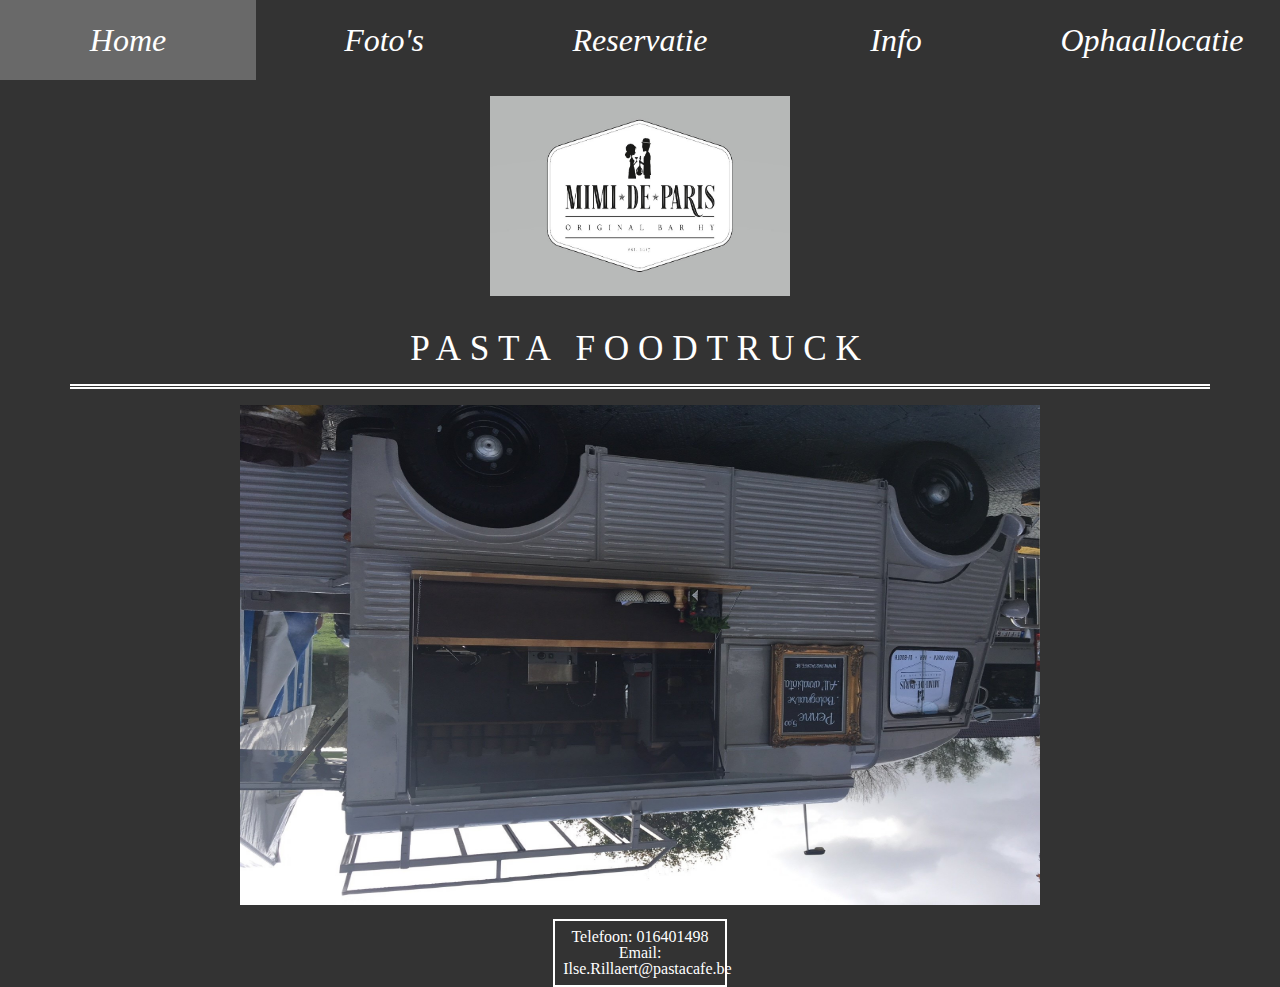
<file: index.html>
<!DOCTYPE html>
<html lang="nl">

<head>
    <meta charset="UTF-8">
    <title>index</title>
    <link rel="stylesheet" href="./css/css.css">
    <link rel="stylesheet" href="./css/reset.css">
    <meta name="viewport" content="width=device-width, initial-scale=1">
</head>

<body>
    <header>
        <nav id="cssmenu">
            <ul>
                <li><a class="active" href="index.html">Home</a></li>
                <li><a href="fotos.html">Foto's</a></li>
                <li><a href="reservatie.html">Reservatie</a></li>
                <li><a href="info.html">Info</a></li>
                <li><a href="ophaallocatie.html">Ophaallocatie</a></li>
            </ul>
        </nav>
    </header>
    <main id="indexmain">
        <figure>
            <img src="./fotos/logo-finished.jpg" alt="Logo" id="indexlogo" width="300" height="200">
        </figure>
        <h1 id="indexh1">Pasta foodtruck</h1>
        <figure>
            <img src="./fotos/rsz_zijaanzicht.jpg" alt="2 wagens + tent" id="indexwagen" width="800" height="500">
        </figure>
    </main>
    <footer id="footer">
        <p>Telefoon: 016401498</p>
        <p>Email: Ilse.Rillaert@pastacafe.be</p>
    </footer>
</body>

</html>
</file>
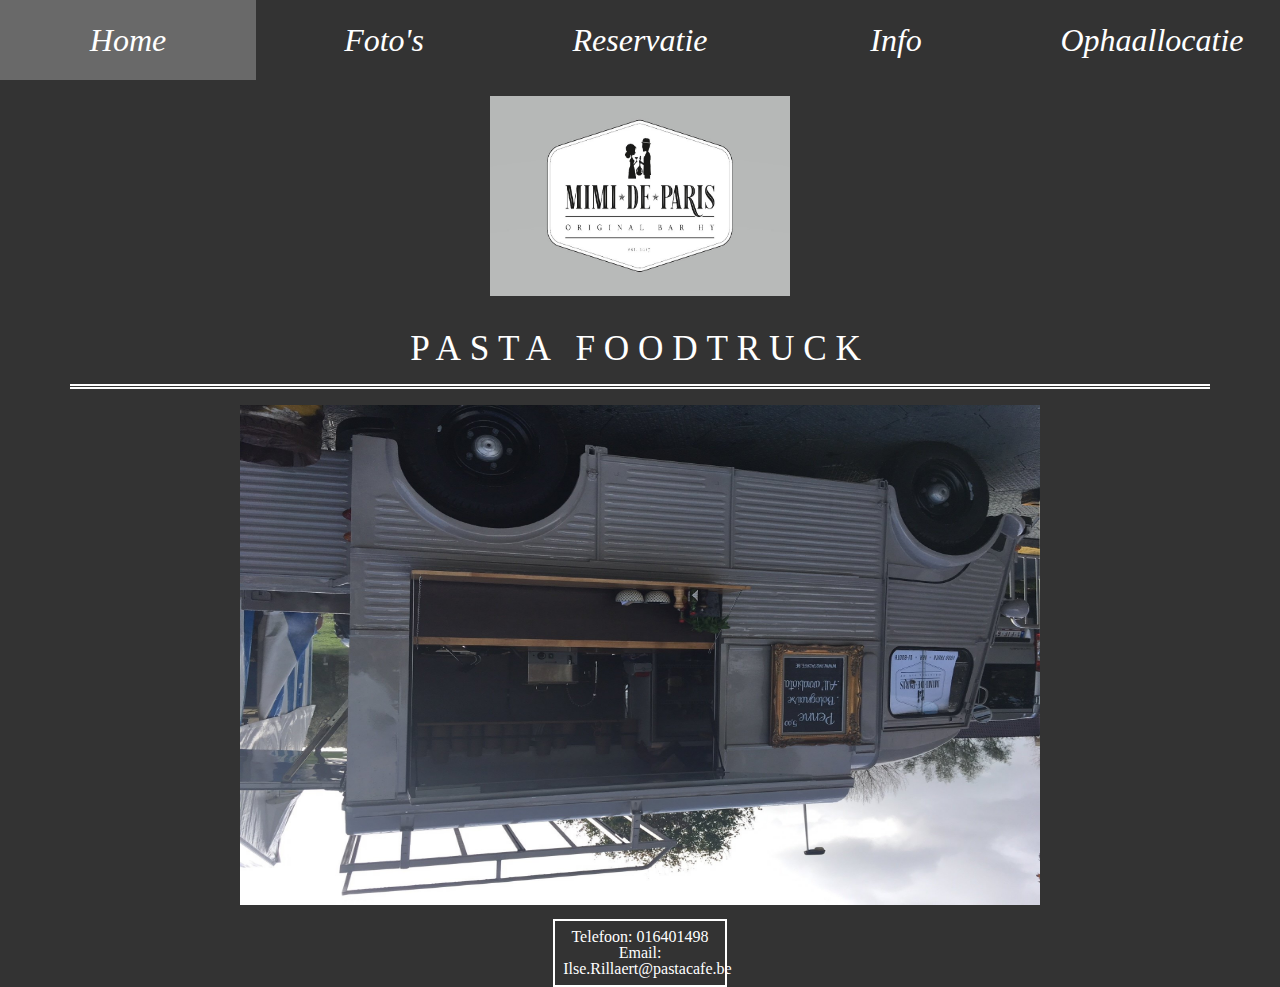
<file: html/index.html>
<!DOCTYPE html>
<html lang="nl">

<head>
    <meta charset="UTF-8">
    <title>index</title>
    <link rel="stylesheet" href="../css/css.css">
    <link rel="stylesheet" href="../css/reset.css">
    <meta name="viewport" content="width=device-width, initial-scale=1">
</head>

<body>
    <header>
        <nav id="cssmenu">
            <ul>
                <li><a class="active" href="index.html">Home</a></li>
                <li><a href="foto's.html">Foto's</a></li>
                <li><a href="reservatie.html">Reservatie</a></li>
                <li><a href="info.html">Info</a></li>
                <li><a href="ophaallocatie.html">Ophaallocatie</a></li>
            </ul>
        </nav>
    </header>
    <main id="indexmain">
        <figure>
            <img src="../foto's/logo-finished.jpg" alt="Logo" id="indexlogo" width="300" height="200">
        </figure>
        <h1 id="indexh1">Pasta foodtruck</h1>
        <figure>
            <img src="../foto's/rsz_zijaanzicht.jpg" alt="2 wagens + tent" id="indexwagen" width="800" height="500">
        </figure>
    </main>
    <footer id="footer">
        <p>Telefoon: 016401498</p>
        <p>Email: Ilse.Rillaert@pastacafe.be</p>
    </footer>
</body>

</html>
</file>
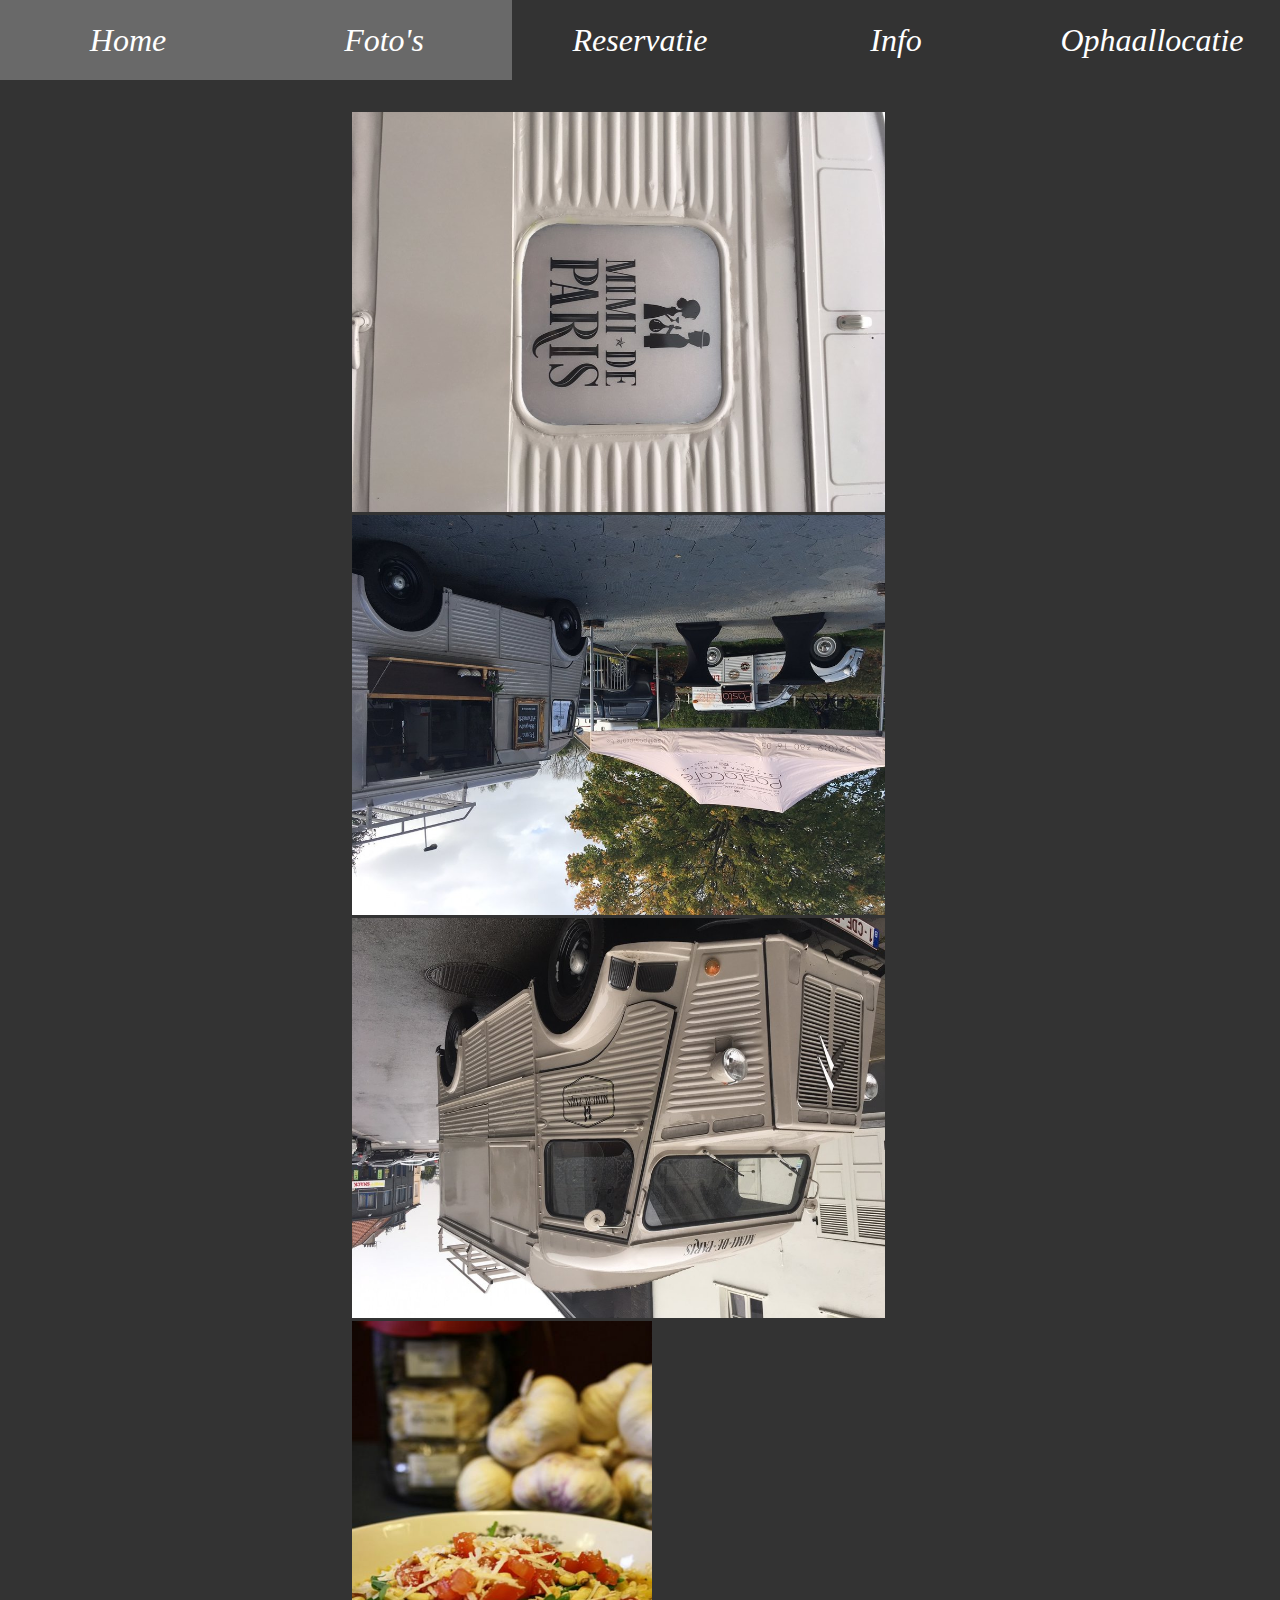
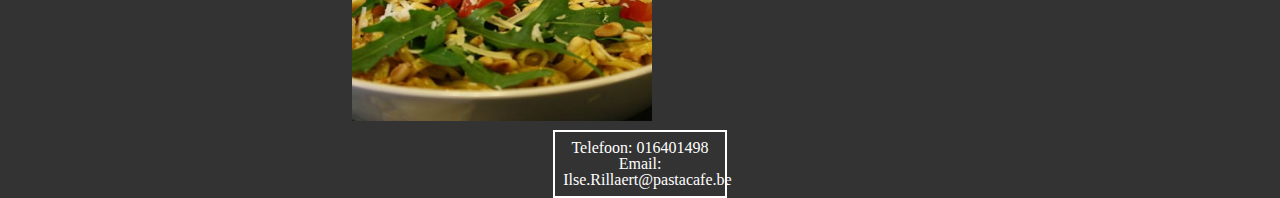
<file: fotos.html>
<!DOCTYPE html>
<html lang="nl">

<head>
    <meta charset="UTF-8">
    <title>index</title>
    <link rel="stylesheet" href="./css/css.css">
    <link rel="stylesheet" href="./css/reset.css">
    <meta name="viewport" content="width=device-width, initial-scale=1">
</head>

<body>
    <header>
        <nav id="cssmenu">
            <ul>
                <li><a href="index.html">Home</a></li>
                <li><a class="active" href="fotos.html">Foto's</a></li>
                <li><a href="reservatie.html">Reservatie</a></li>
                <li><a href="info.html">Info</a></li>
                <li><a href="ophaallocatie.html">Ophaallocatie</a></li>
            </ul>
        </nav>
    </header>
    <main id="fotosmain">

        <img class="foto" src="./fotos/rsz_logo_op_wagen.jpg" alt="logoOpWagen" id="foto'slogoopwagen" height="400">

        <img class="foto" src="./fotos/rsz_2wagens-tent.jpg" alt="2wagens-tent" id="foto's2wagens-tent" height="400">

        <img class="foto" src="./fotos/rsz_vooraanzicht.jpg" alt="vooraanzicht" id="vooraanzicht" height="400">

        <img class="foto" src="./fotos/pasta.jpg" alt="pasta" id="foto'ssasta" height="400" width="300">

    </main>
    <footer id="footer">
        <p>Telefoon: 016401498</p>
        <p>Email: Ilse.Rillaert@pastacafe.be</p>
    </footer>
</body>

</html>
</file>
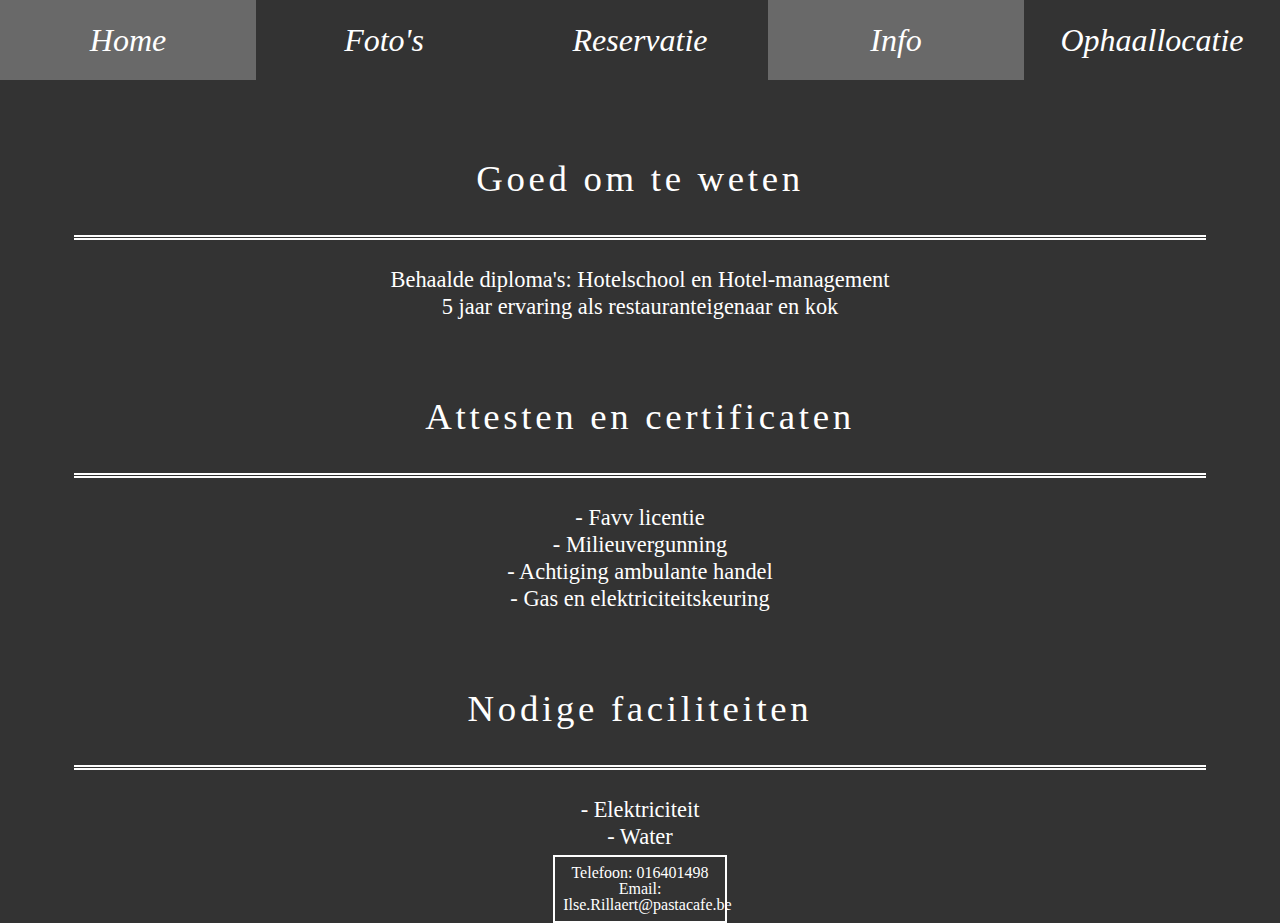
<file: info.html>
<!DOCTYPE html>
<html lang="nl">

<head>
    <meta charset="UTF-8">
    <title>index</title>
    <link rel="stylesheet" href="./css/css.css">
    <link rel="stylesheet" href="./css/reset.css">
    <meta name="viewport" content="width=device-width, initial-scale=1">
</head>

<body>
    <header>
        <nav id="cssmenu">
            <ul>
                <li><a href="index.html">Home</a></li>
                <li><a href="fotos.html">Foto's</a></li>
                <li><a href="reservatie.html">Reservatie</a></li>
                <li><a class="active" href="info.html">Info</a></li>
                <li><a href="ophaallocatie.html">Ophaallocatie</a></li>
            </ul>
        </nav>
    </header>
    <main id="infomain">
        <article>
            <section>
                <h2 class="infoh2">Goed om te weten</h2>
                <p class="infotekst">Behaalde diploma's: Hotelschool en Hotel-management</p>
                <p class="infotekst">5 jaar ervaring als restauranteigenaar en kok</p>
            </section>
            <section>
                <h2 class="infoh2">Attesten en certificaten</h2>
                <ul>
                    <li class="infolijsttekst">- Favv licentie</li>
                    <li class="infolijsttekst">- Milieuvergunning</li>
                    <li class="infolijsttekst">- Achtiging ambulante handel</li>
                    <li class="infolijsttekst">- Gas en elektriciteitskeuring</li>
                </ul>
            </section>
            <h2 class="infoh2">Nodige faciliteiten</h2>
            <p class="infotekst">- Elektriciteit</p>
            <p class="infotekst">- Water</p>
        </article>
    </main>
    <footer id="footer">
        <p>Telefoon: 016401498</p>
        <p>Email: Ilse.Rillaert@pastacafe.be</p>
    </footer>
</body>

</html>
</file>
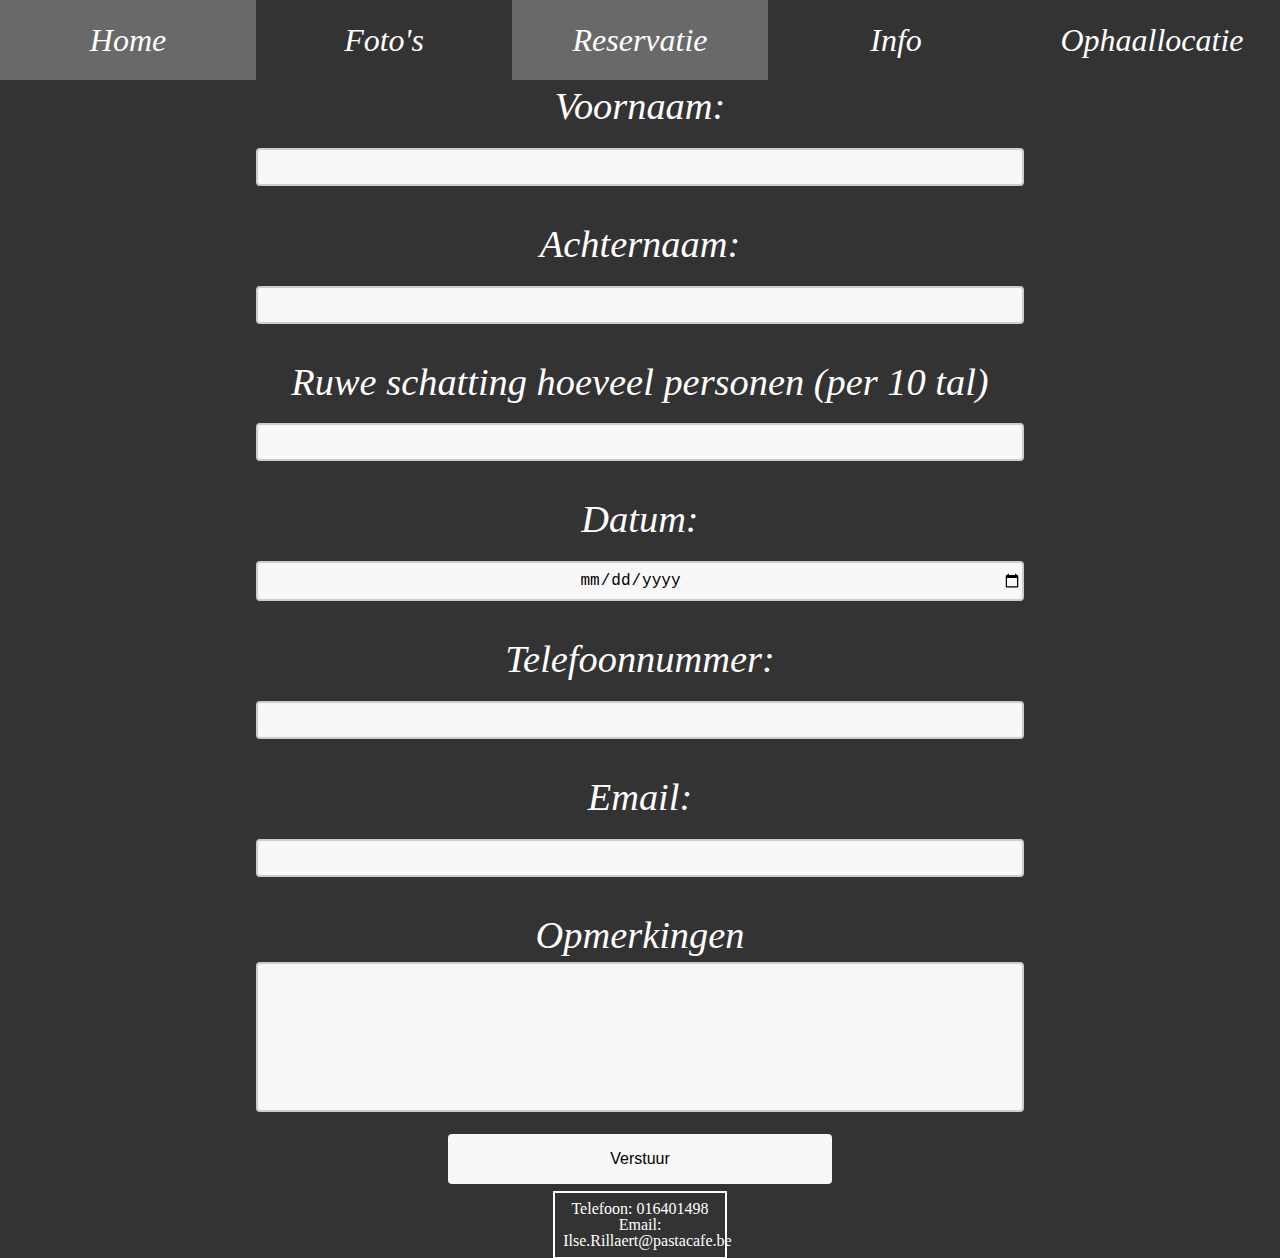
<file: reservatie.html>
<!DOCTYPE html>
<html lang="nl">

<head>
    <meta charset="UTF-8">
    <title>index</title>
    <link rel="stylesheet" href="./css/css.css">
    <link rel="stylesheet" href="./css/reset.css">
    <meta name="viewport" content="width=device-width, initial-scale=1">
</head>

<body>
    <header>
        <nav id="cssmenu">
            <ul>
                <li><a href="index.html">Home</a></li>
                <li><a href="fotos.html">Foto's</a></li>
                <li><a class="active" href="reservatie.html">Reservatie</a></li>
                <li><a href="info.html">Info</a></li>
                <li><a href="ophaallocatie.html">Ophaallocatie</a></li>
            </ul>
        </nav>
    </header>

    <main id="reservatiemain">
        <form action="mailto:sam.ghesquiere@telenet.be" method="post" enctype="text/plain" id="reservatieform">
            <p>Voornaam:</p>
            <input class="inputboxreservatie" type="text">
            <p>Achternaam:</p>
            <input class="inputboxreservatie" type="text">
            <p>Ruwe schatting hoeveel personen (per 10 tal)</p>
            <input class="inputboxreservatie" type="number">
            <p>Datum:</p>
            <input class="inputboxreservatie" type="date">
            <p>Telefoonnummer:</p>
            <input class="inputboxreservatie" type="tel">
            <p>Email:</p>
            <input class="inputboxreservatie" type="email">
            <p>Opmerkingen</p>
            <textarea id="formvraag" name="Mijn gestelde vraag "> </textarea>
            <input id="formsubmit" type="submit" value="Verstuur">
        </form>
    </main>
    <footer id="footer">
        <p>Telefoon: 016401498</p>
        <p>Email: Ilse.Rillaert@pastacafe.be</p>
    </footer>
</body>

</html>
</file>
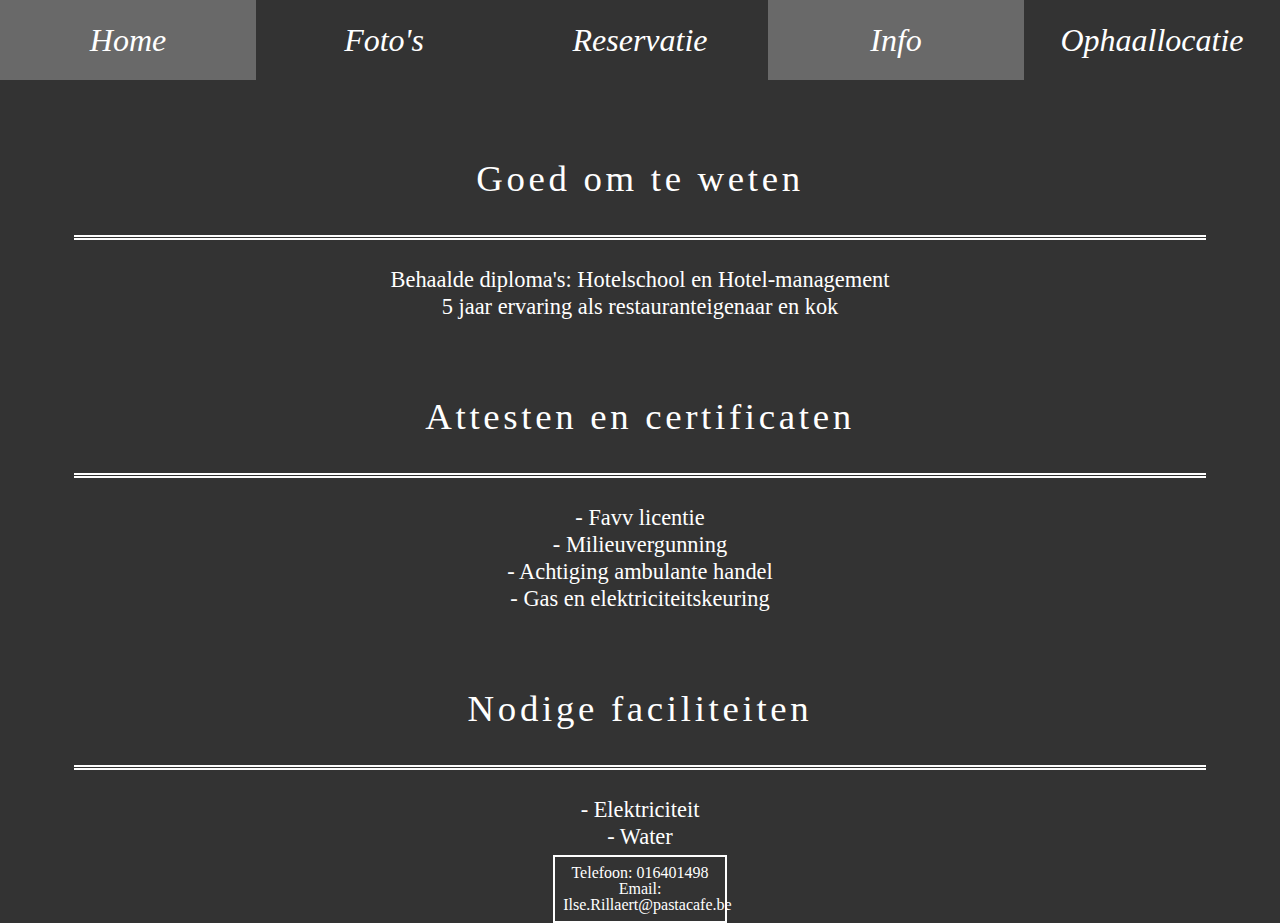
<file: html/info.html>
<!DOCTYPE html>
<html lang="nl">

<head>
    <meta charset="UTF-8">
    <title>index</title>
    <link rel="stylesheet" href="../css/css.css">
    <link rel="stylesheet" href="../css/reset.css">
    <meta name="viewport" content="width=device-width, initial-scale=1">
</head>

<body>
    <header>
        <nav id="cssmenu">
            <ul>
                <li><a href="index.html">Home</a></li>
                <li><a href="foto's.html">Foto's</a></li>
                <li><a href="reservatie.html">Reservatie</a></li>
                <li><a class="active" href="info.html">Info</a></li>
                <li><a href="ophaallocatie.html">Ophaallocatie</a></li>
            </ul>
        </nav>
    </header>
    <main id="infomain">
        <article alt="infoinhoud">
            <section name="Goed om te weten">
                <h2 class="infoh2">Goed om te weten</h2>
                <p class="infotekst">Behaalde diploma's: Hotelschool en Hotel-management</p>
                <p class="infotekst">5 jaar ervaring als restauranteigenaar en kok</p>
            </section>
            <section name="Attesten en certificaten">
                <h2 class="infoh2">Attesten en certificaten</h2>
                <ul>
                    <li class="infolijsttekst">- Favv licentie</li>
                    <li class="infolijsttekst">- Milieuvergunning</li>
                    <li class="infolijsttekst">- Achtiging ambulante handel</li>
                    <li class="infolijsttekst">- Gas en elektriciteitskeuring</li>
                </ul>
            </section>
            <h2 class="infoh2">Nodige faciliteiten</h2>
            <p class="infotekst">- Elektriciteit</p>
            <p class="infotekst">- Water</p>
        </article>
    </main>
    <footer id="footer">
        <p>Telefoon: 016401498</p>
        <p>Email: Ilse.Rillaert@pastacafe.be</p>
    </footer>
</body>

</html>
</file>
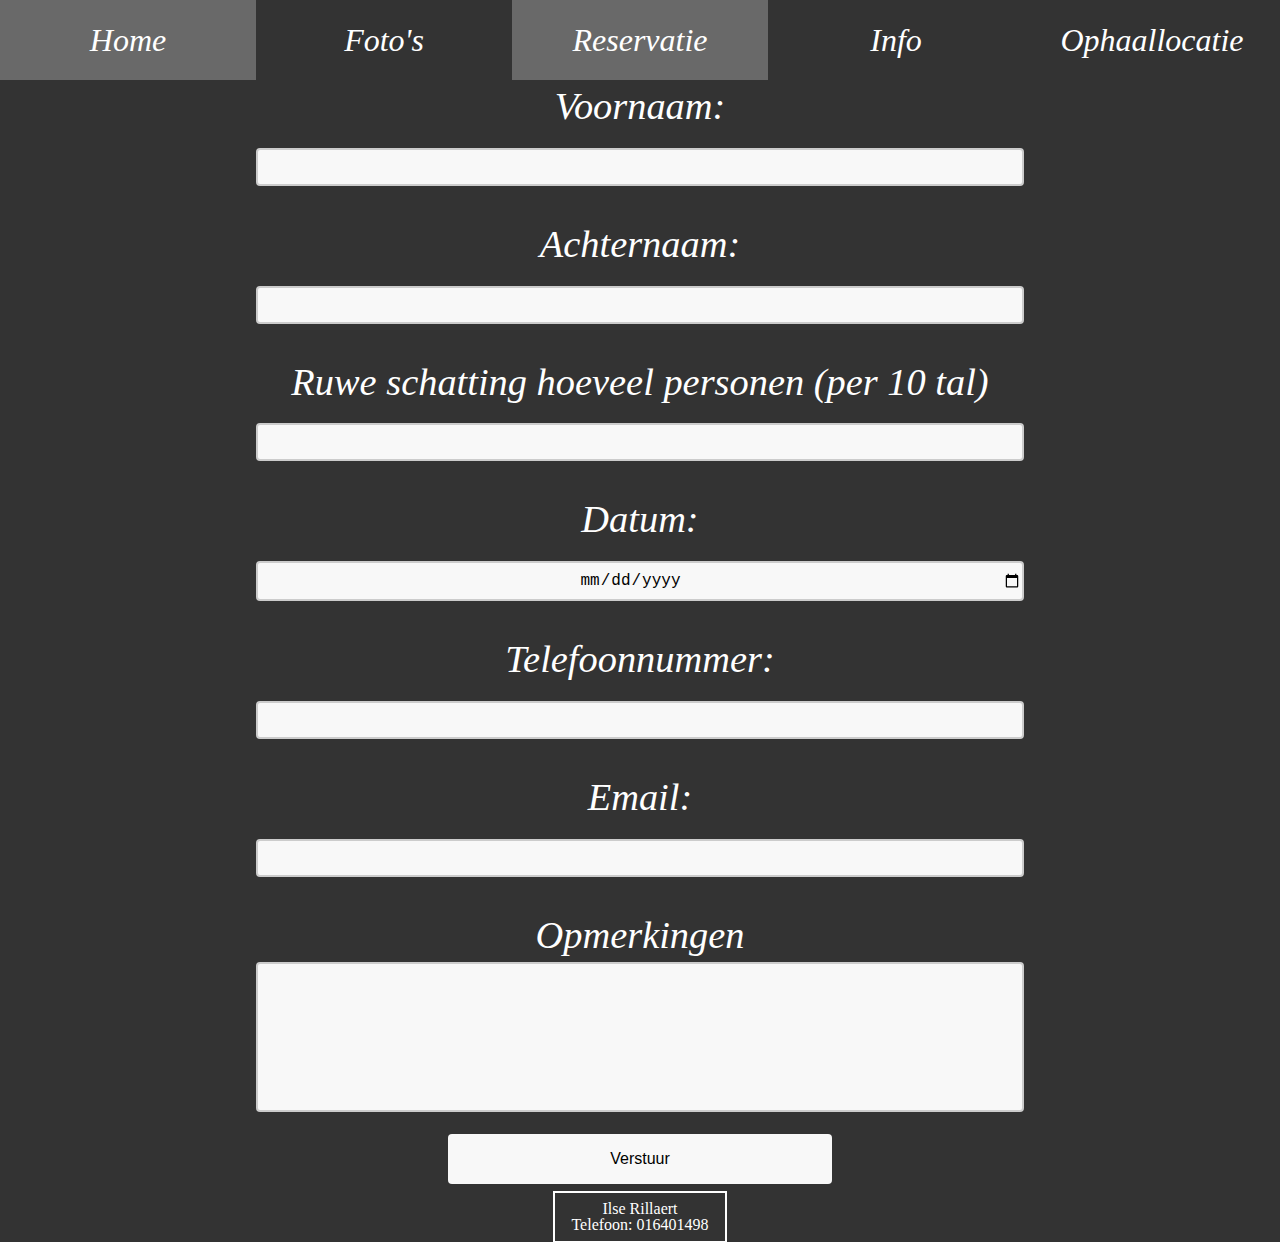
<file: html/reservatie.html>
<!DOCTYPE html>
<html lang="nl">

<head>
    <meta charset="UTF-8">
    <title>index</title>
    <link rel="stylesheet" href="../css/css.css">
    <link rel="stylesheet" href="../css/reset.css">
    <meta name="viewport" content="width=device-width, initial-scale=1">
</head>
<body>
    <header>
        <nav id="cssmenu">
            <ul>
                <li><a href="index.html">Home</a></li>
                <li><a href="foto's.html">Foto's</a></li>
                <li><a class="active" href="reservatie.html">Reservatie</a></li>
                <li><a href="info.html">Info</a></li>
                <li><a href="ophaallocatie.html">Ophaallocatie</a></li>
            </ul>
        </nav>
    </header>
        
    <main id="reservatiemain">
        <form action="mailto:sam.ghesquiere@telenet.be" method="post" enctype="text/plain" id="reservatieform">
            <p>Voornaam:</p>
            <input class="inputboxreservatie" type="text">
            <p>Achternaam:</p>
            <input class="inputboxreservatie" type="text">
            <p>Ruwe schatting hoeveel personen (per 10 tal)</p>
            <input class="inputboxreservatie" type="number">
            <p>Datum:</p>
            <input class="inputboxreservatie" type="date">
            <p>Telefoonnummer:</p>
            <input class="inputboxreservatie" type="tel">
            <p>Email:</p>
            <input class="inputboxreservatie" type="email">
            <p>Opmerkingen</p>
            <textarea id="formvraag" name="Mijn gestelde vraag "> </textarea>
            <input id="formsubmit" type="submit" value="Verstuur" >
        </form>
    </main>
   <footer id="footer">
     <p>Ilse Rillaert</p>
    <p>Telefoon: 016401498 </p>
    </footer>
</body>

</html>
</file>
<file: css/css.css>
body {
    line-height: 1.375em;
    font-style: normal;
    font-weight: 400;
    background-color: #333;
    color: white;
    font-style: italic;
    overflow: auto;
}

#footer {
    text-align: center;
    width: 12%;
    margin-left: auto;
    margin-right: auto;
    margin-top: 0.4em;
    padding: 0.5em;
    border: solid white 2px;
}

#indexh1 {
    text-align: center;
    text-transform: uppercase;
    letter-spacing: 0.25em;
    font-size: 2.2em;
    padding-bottom: 0.5em;
    margin-left: 2em;
    margin-right: 2em;
    margin-top: 1em;
    border-bottom: 0.15em solid;
    border-bottom-color: white;
    border-bottom-style: double;
}

#indexlogo,
#indexwagen {
    display: block;
    margin-left: auto;
    margin-right: auto;
    margin-top: 1em;
    background-color: #333;
}

#indexwagen {
    padding-bottom: 0.5em;
}


nav ul {
    overflow: auto;
    text-align: center;
    display: flex;
    flex-direction: row;
    width: 100%;
    font-size: 2em;
    line-height: 1.5em;
}

nav li {
    list-style-type: none;
    font-style: italic;
    width: 100%;
}

nav li a {
    color: white;
    display: block;
    padding: 0.5em;
    text-decoration: none;
    font-style: italic;
}

nav li a:hover,
.active {
    background-color: dimgrey;
}

#fotosmain {
    width: 45%;
    margin-left: auto;
    margin-right: auto;
    margin-top: 2em;
}

#reservatiemain {
    text-align: center;
    margin-right: auto;
    margin-left: auto;
    font-size: 2.4em;
    line-height: 1.375em;
    font-style: italic;
    color: white;
    width: 60%;
}

.inputboxreservatie {
    margin-bottom: 2em;
    padding-bottom: 0.5em;
    padding-top: 0.5em;
}

input {
    width: 100%;
    box-sizing: border-box;
    border: 2px solid #ccc;
    border-radius: 4px;
    background-color: #f8f8f8;
    font-size: 16px;
    resize: none;
    text-align: center;
}

#formvraag {
    width: 100%;
    height: 150px;
    box-sizing: border-box;
    border: 2px solid #ccc;
    border-radius: 4px;
    background-color: #f8f8f8;
    font-size: 16px;
    resize: none;


}

#formsubmit {
    border: none;
    color: black;
    padding: 16px 32px;
    cursor: pointer;
    width: 50%;
}

.infoh2 {
    text-align: center;
    font-size: 2.3em;
    letter-spacing: 0.1em;
    margin-left: 2em;
    margin-right: 2em;
    margin-bottom: 0.8em;
    margin-top: 2.2em;
    padding-bottom: 1em;
    border-bottom: 0.15em solid;
    border-bottom-color: white;
    border-bottom-style: double;
}

#infomain {
    text-align: center;

}

.infotekst {
    font-size: 1.4em;
    margin-bottom: 0.2em;
}

.infolijsttekst {
    font-size: 1.4em;
    margin-bottom: 0.2em;
}

#ophaallocatieh1 {
    text-align: center;
    letter-spacing: 0.1em;
    font-size: 2.2em;
    padding-bottom: 1em;
    margin-left: 2em;
    margin-right: 2em;
    margin-bottom: 1em;
    margin-top: 1em;
    border-bottom: 0.15em solid;
    border-bottom-color: white;
    border-bottom-style: double;
}

#map {
    margin-left: auto;
    margin-right: auto;
    width: 80%;
    height: 40em;

}

@media screen and (max-width: 1000px) {
    nav ul {
        flex-direction: column;
        font-size: 1.5em;
        line-height: 1.5em;
        height: 13em;
        ;
        display: flex;
    }
    #navindex ul {
        flex-direction: column;
        font-size: 1.5em;
        line-height: 1.5em;
        position: fixed;
        top: 0px;
        height: 13em;
    }

    #fotosmain {
        text-align: center;
        width: 60%;
    }
    #indexwagen {
        display: none;
    }

    #footer {
        text-align: center;
        width: 20%;

    }

}
</file>
